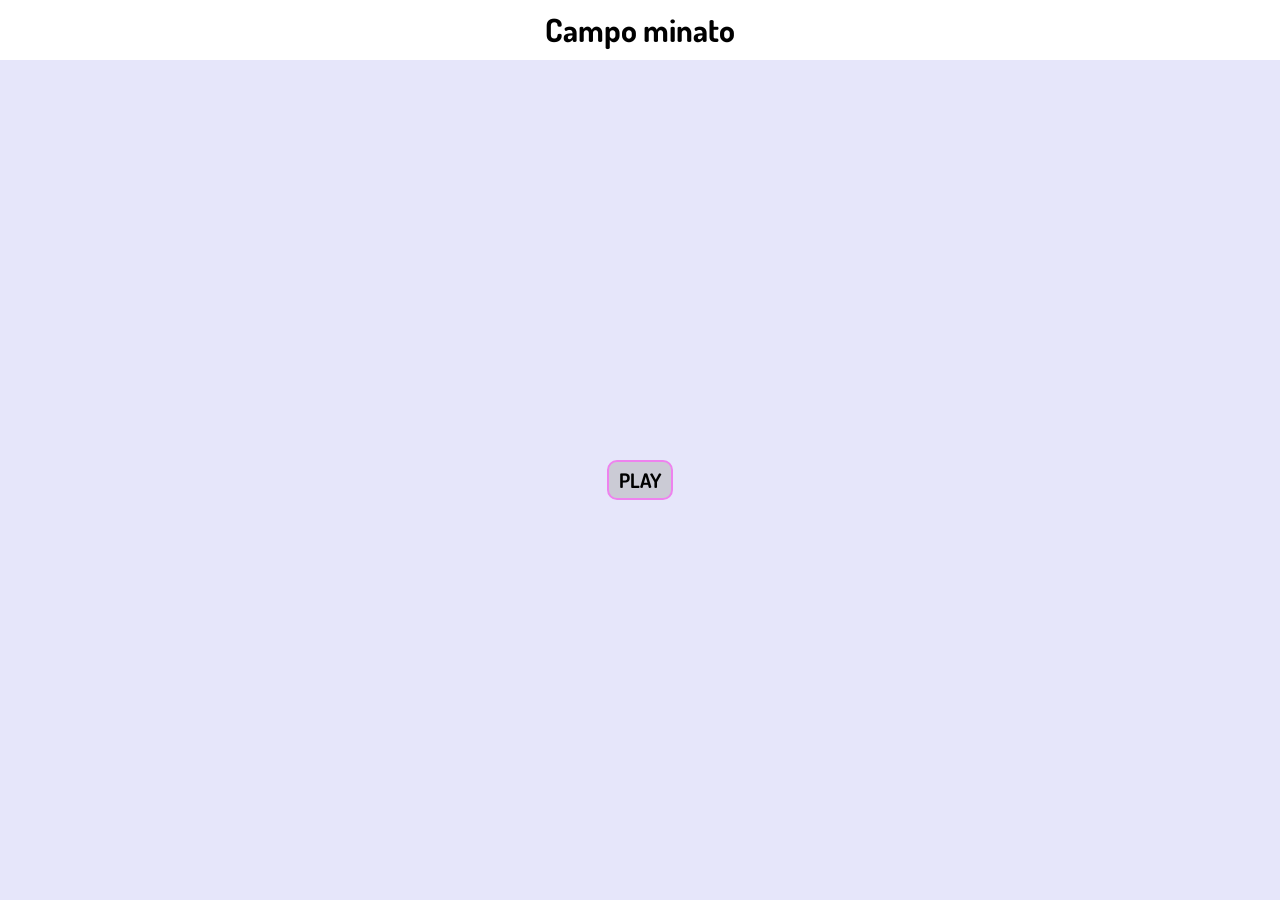
<file: index.html>
<!DOCTYPE html>
<html lang="it">
    <head>
        <meta charset="UTF-8">
        <meta http-equiv="X-UA-Compatible" content="IE=edge">
        <meta name="viewport" content="width=device-width, initial-scale=1.0">

        <link rel="stylesheet" href="css/style.css">

        <link rel="preconnect" href="https://fonts.googleapis.com">
        <link rel="preconnect" href="https://fonts.gstatic.com" crossorigin>
        <link href="https://fonts.googleapis.com/css2?family=Dosis:wght@400;600;700;800&display=swap" rel="stylesheet">
        
        <title>Griglia Campo Minato + Logica</title>
    </head>
    <body>
        <header>
            <h1>Campo minato</h1>
        </header>

        <main>
            <div class="text-center">
                <button id="play">
                    play
                </button>
            </div>
            <div class="container hidden"></div>

            <div id="punteggio" class="hidden text-center">
                <h2>Il tuo punteggio è:</h2>
                <h3></h3>
            </div>

        </main>
        
    <script type="text/javascript" src="js/script.js"></script>
    </body>
</html>
</file>
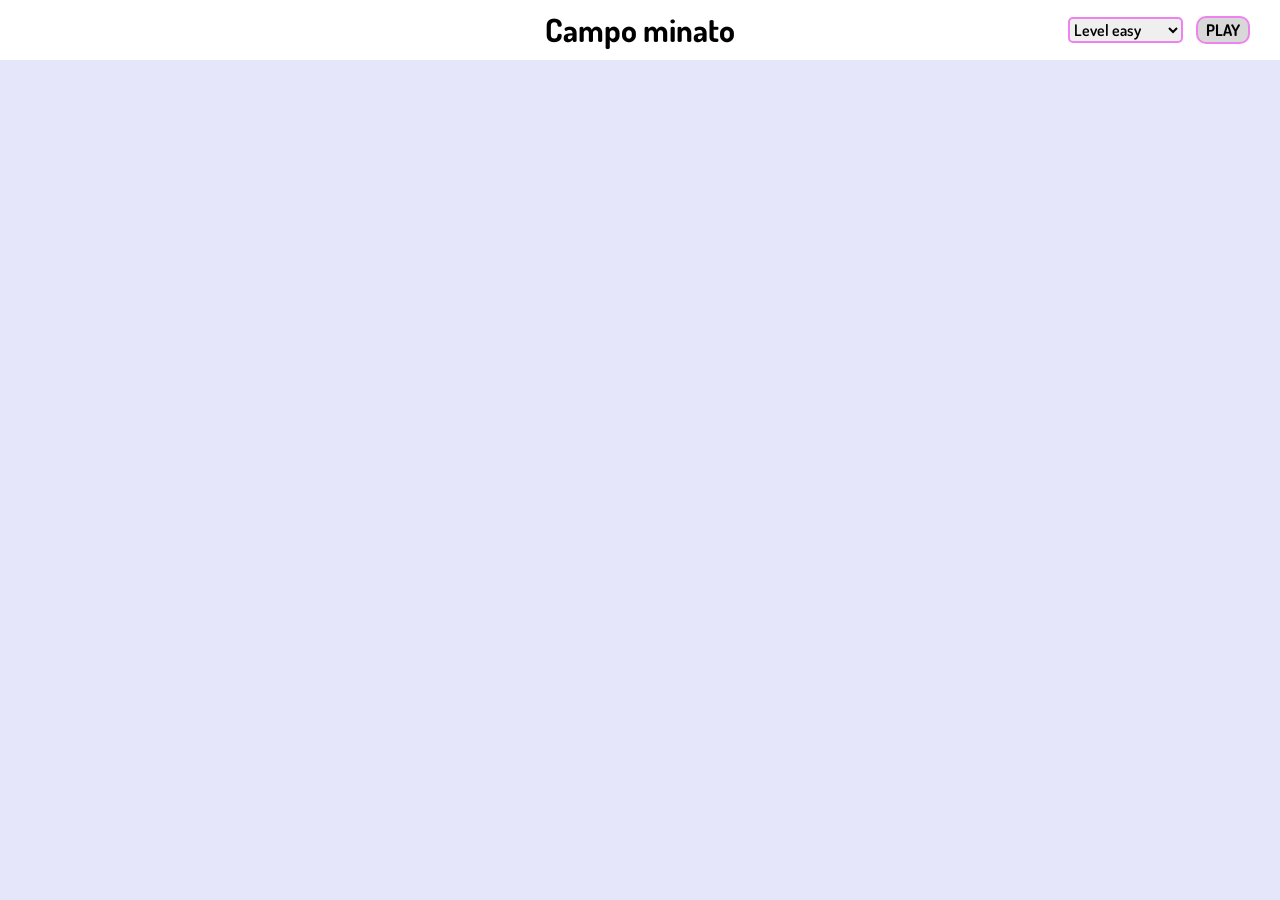
<file: BONUS/index.html>
<!DOCTYPE html>
<html lang="it">
    <head>
        <meta charset="UTF-8">
        <meta http-equiv="X-UA-Compatible" content="IE=edge">
        <meta name="viewport" content="width=device-width, initial-scale=1.0">

        <link rel="stylesheet" href="css/style.css">

        <link rel="preconnect" href="https://fonts.googleapis.com">
        <link rel="preconnect" href="https://fonts.gstatic.com" crossorigin>
        <link href="https://fonts.googleapis.com/css2?family=Dosis:wght@400;600;700;800&display=swap" rel="stylesheet">
        
        <title>Griglia Campo Minato</title>
    </head>
    <body>
        <header>
            <h1>Campo minato</h1>
            
            <div>
                <select id="my-choice">
                    <option value="easy">Level easy</option>
                    <option value="medium">Level medium</option>
                    <option value="hard">Level hard</option>
                </select>
                <button id="play">
                    play
                </button>
            </div>
        </header>

        <main>
            <div class="container hidden">
                
            </div>

        </main>
        
    <script type="text/javascript" src="js/script.js"></script>
    </body>
</html>
</file>
<file: css/style.css>
* {
    margin: 0;
    padding: 0;
    box-sizing: border-box;
}

body > *{
    font-family: 'Dosis', sans-serif;
}

.text-center{
    text-align: center;
}

header{
    text-align: center;
    height: 60px;
    line-height: 60px;
}

main{
    height: calc(100vh - 60px);
    background-color: lavender;
    display: flex;
    align-items: center;
    justify-content: space-around;
}

button {
    font-family: 'Dosis', sans-serif;
    text-transform: uppercase;
    font-weight: bold;
    font-size: 1.25rem;
    padding: 5px 10px;
    background-color: rgba(177, 177, 177, 0.5);
    border: 2px solid violet;
    border-radius: 10px;
    cursor: pointer;
}

.hidden{
    display: none;
}

.flex{
    display: flex;
    flex-wrap: wrap;
}

main div.text-center{
    width: calc(100vw / 4);
}

div.container{
    height: 80vh;
    width: 80vh;
    border: 2px solid violet;
}

.my-cell{
    width: calc(100% / 10);
    height: calc(100% / 10);
    border: 2px solid violet;
    display: flex;
    align-items: center;
    justify-content: center;
    font-weight: 600;
}

.bomb{
    background-color: red;
}

.flower{
    background-color: blueviolet;
}
</file>
<file: BONUS/css/style.css>
* {
    margin: 0;
    padding: 0;
    box-sizing: border-box;
}

body > *{
    font-family: 'Dosis', sans-serif;
}

header{
    text-align: center;
    height: 60px;
    line-height: 60px;
    position: relative;
}

main{
    height: calc(100vh - 60px);
    background-color: lavender;
    display: flex;
    align-items: center;
    justify-content: center;
}

.hidden{
    display: none;
}

.flex{
    display: flex;
        flex-wrap: wrap;
}

div.container{
    height: 80vh;
    width: 80vh;
    border: 2px solid violet;
}

.my-cell{    
    border: 2px solid violet;
    display: flex;
    align-items: center;
    justify-content: center;
    font-weight: 600;
}

.easy{
    width: calc(100% / 10);
    height: calc(100% / 10);
}

.medium{
    width: calc(100% / 9);
    height: calc(100% / 9);
}

.hard {
    width: calc(100% / 7);
    height: calc(100% / 7);
}

.blu{
    background-color: blueviolet;
}

header div{
    position: absolute;
    top: 50%;
    right: 30px;
    transform: translateY(-50%);
}

header div select{
    font-family: 'Dosis', sans-serif;
    font-size: 1rem;
    line-height: 1rem;
    border: 2px solid violet;
    border-radius: 5px;
    font-weight: 600;
    margin-right: 10px;
}

button{    
    font-family: 'Dosis', sans-serif;
    text-transform: uppercase;
    font-weight: bold;
    font-size: 1rem;
    padding: 2px 8px;
    background-color: rgba(177, 177, 177, 0.5);
    border: 2px solid violet;
    border-radius: 10px;
    cursor: pointer;
}
</file>
